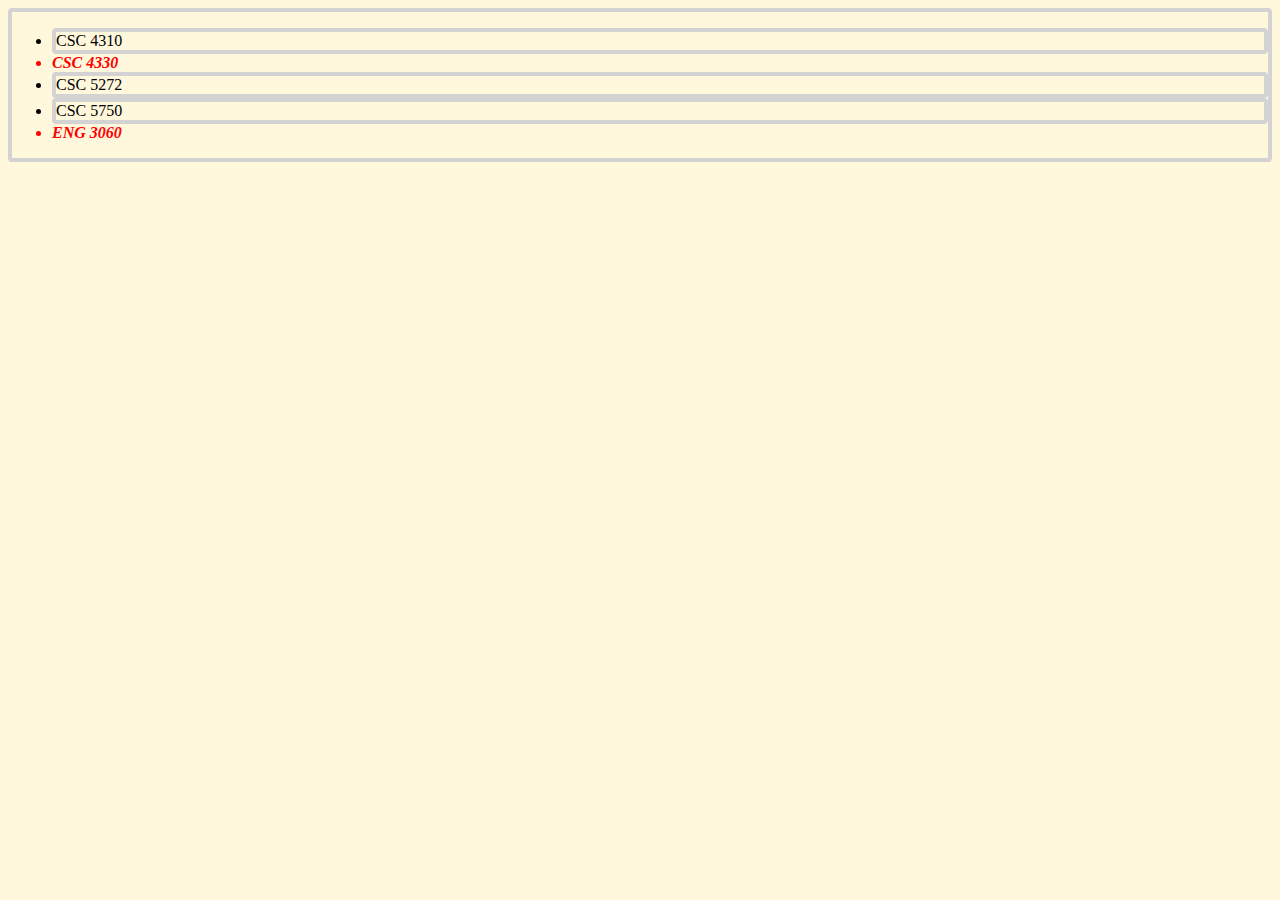
<file: Courses.html>
<!doctype html>
<html lang="en">
    <head>
        <title>Title</title>
        <meta charset="utf-8">
        <meta name="viewport" content="width=device-width, initial-scale=1, shrink-to-fit=no">
        <link rel="stylesheet" href="styles.css">
    </head>
  <body>
<div class="first">
      <ul>
    <li class="first">CSC 4310</li>
    <li class="second">CSC 4330</li>
    <li class="first">CSC 5272</li>
    <li class="first">CSC 5750</li>
    <li class="second">ENG 3060</li>
</ul>
</file>
<file: styles.css>
body {
  background-color: cornsilk;

}

.marked {
    font-weight: bold;
    color: red;
    text-transform: lowercase;
    font-style: italic;
}

.second {
    font-weight: bold;
    color: red;
    font-style: italic;
}

.first {
    border: lightgrey 4px solid;
    border-radius: 4px;
}
</file>
